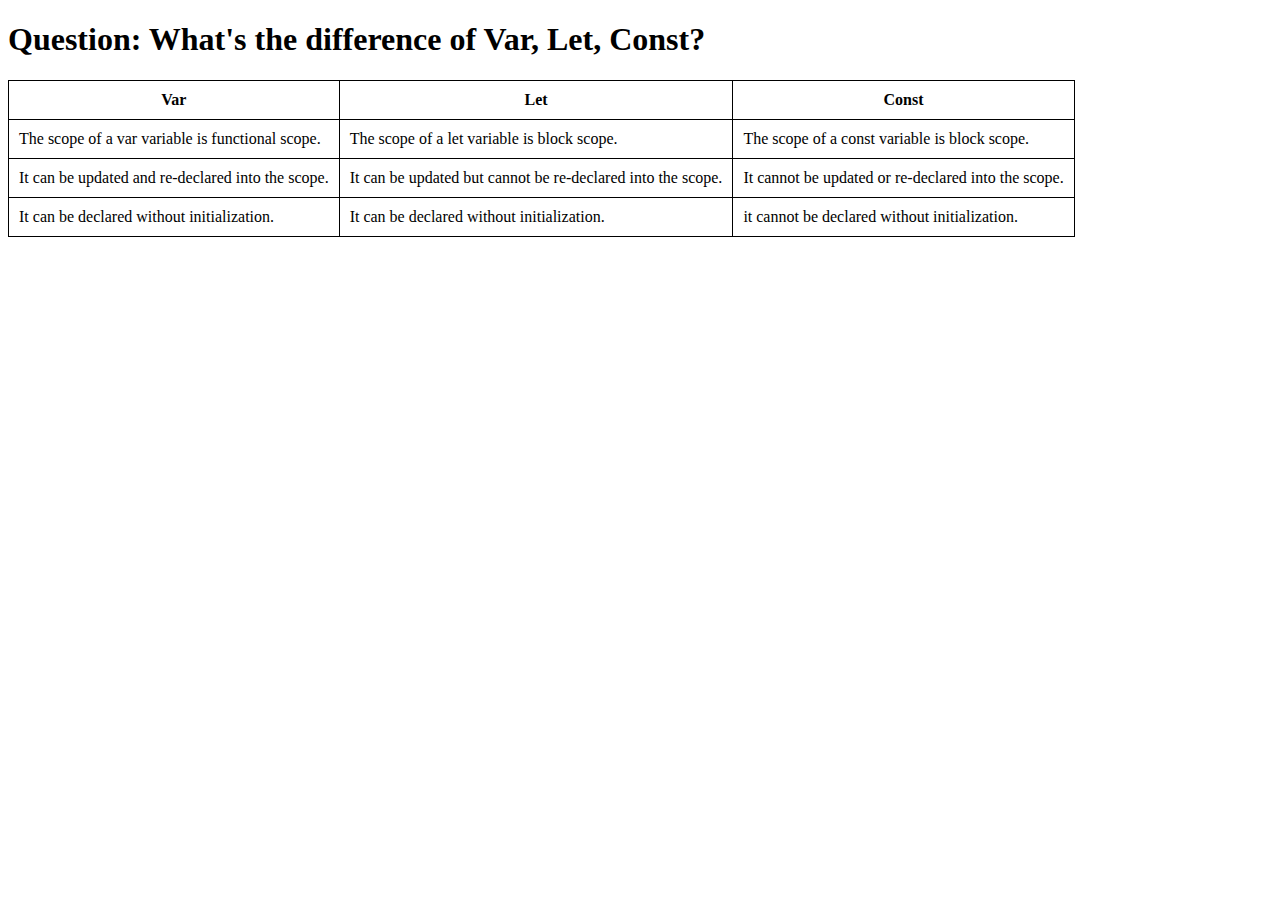
<file: blog.html>
<!DOCTYPE html>
<html lang="en">
<head>
    <meta charset="UTF-8">
    <meta http-equiv="X-UA-Compatible" content="IE=edge">
    <meta name="viewport" content="width=device-width, initial-scale=1.0">
    <title>Blog</title>
    <link rel="stylesheet" href="style.css">
</head>
<body>
    <h1>Question: What's the difference of Var, Let, Const?</h1>
    <table>
        <thead>
            <tr>
            <th>Var</th>
            <th>Let</th>
            <th>Const</th>
            </tr>
        </thead>
        <tbody>
            <tr>
                <td>The scope of a var variable is functional scope.</td>
                <td>The scope of a let variable is block scope.</td>
                <td>The scope of a const variable is block scope.</td>
            </tr>
            <tr>
                <td>It can be updated and re-declared into the scope.</td>
                <td>It can be updated but cannot be re-declared into the scope.</td>
                <td>It cannot be updated or re-declared into the scope.</td>
            </tr>
            <tr>
                <td>It can be declared without initialization.</td>
                <td>It can be declared without initialization.</td>
                <td>it cannot be declared without initialization.</td>
            </tr>
        </tbody>
    </table>
</body>
</html>
</file>
<file: style.css>
header{
    border-bottom: 3px solid gray;
}
table{
    border: 1px solid black;
    border-collapse: collapse;
}
table td, th{
    border: 1px solid black;
    padding: 10px;
}
</file>
